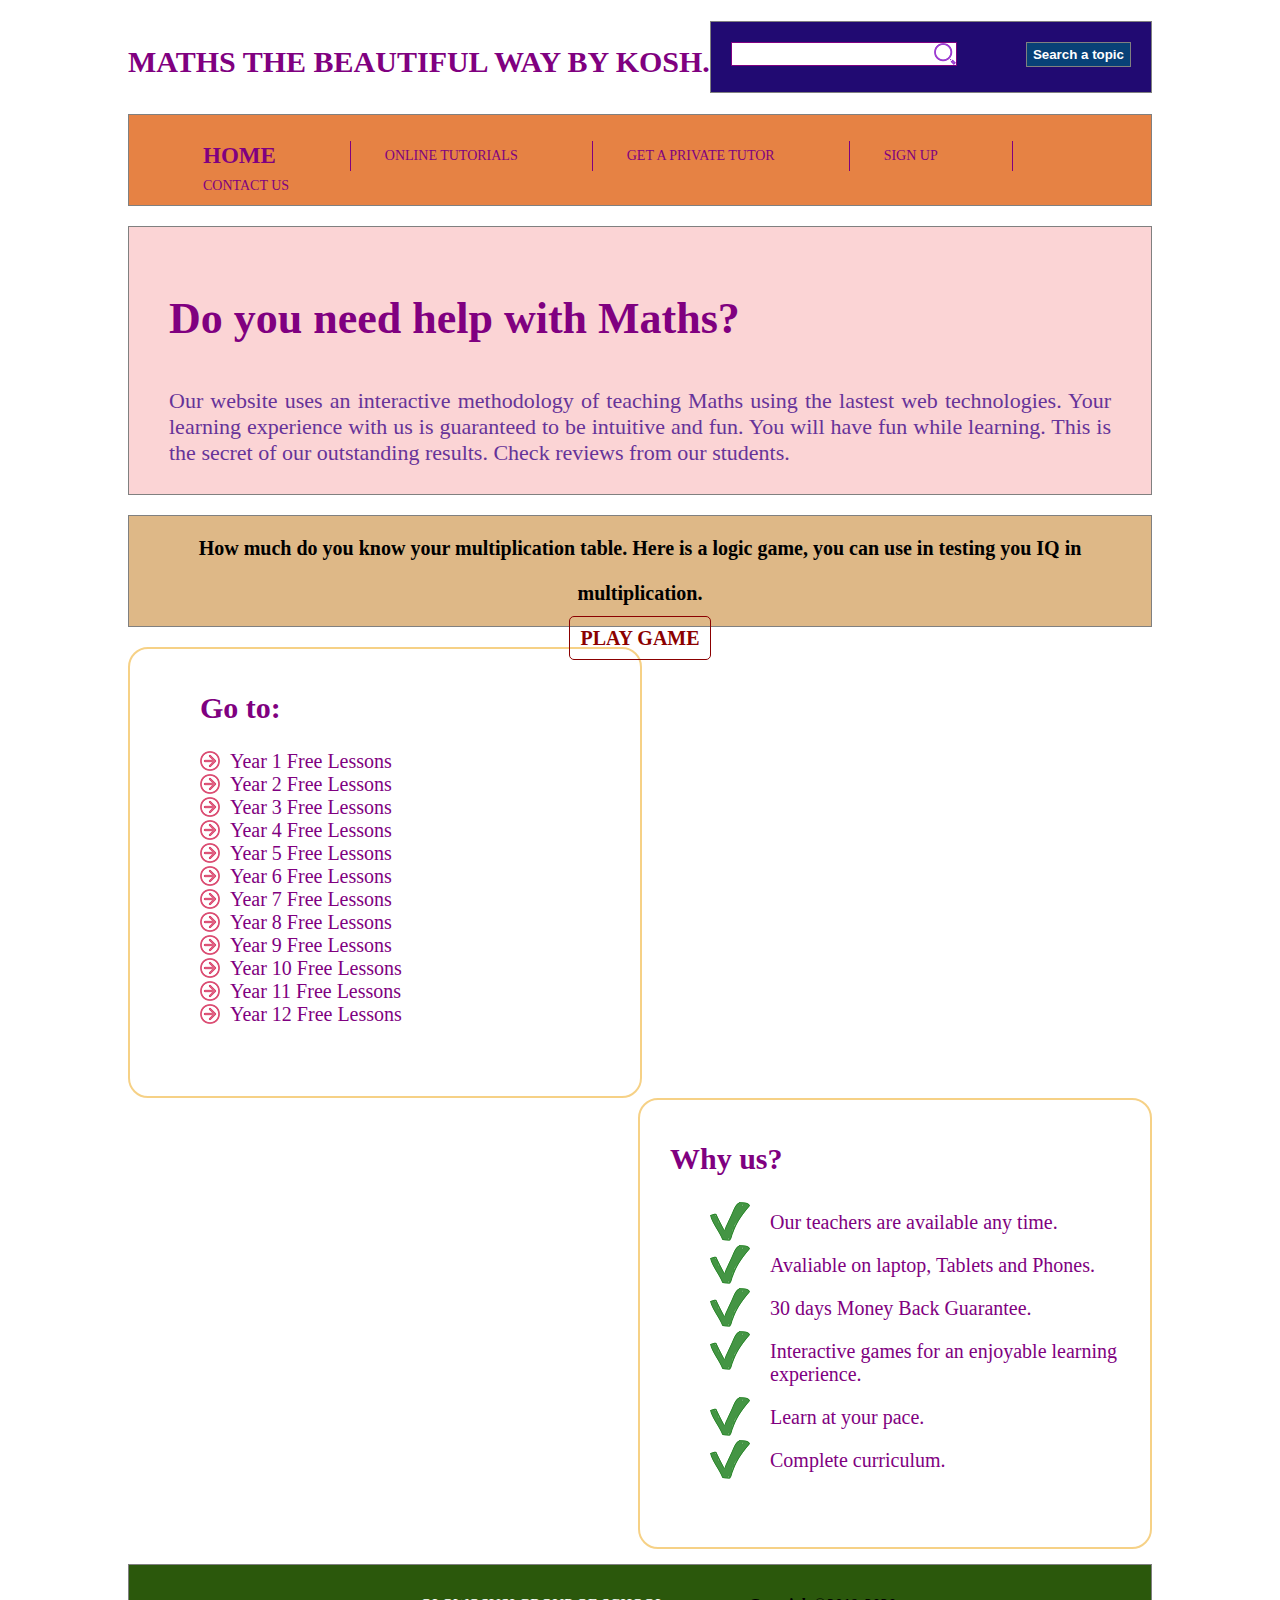
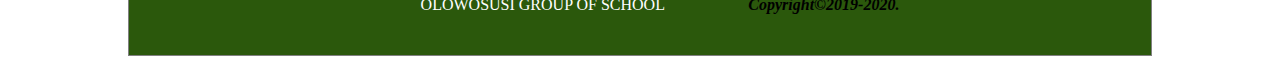
<file: KOSH MATH WEBSITE/index.html>
<!DOCTYPEhtml>
<html>
    <head>
    <meta charset="utf-8">
        <title>kosh math's website</title>
        <meta name="veiwport" content="width=device-width, initial-scale=1.0, user-scalable=yes">
        <link rel="stylesheet" type="text/css" href="style.css">
    </head>
    <body>
        <div id="container">
            
            <div id="header">
                <div id="slogan">
                <p><a href="#">Maths the beautiful way by kosh.</a></p>
                </div>
                <div id="search">
                    <form method="get">
                    <input type="text" name="searchme" id="searchme">
                    <input type="submit" name="submit" id="submit" value="Search a topic">
                    </form>
                    <div class="clear"></div>
                
                </div>
            
            </div>
            <div id="intro">
                <ul>
                    <li><a href="#" class="active">HOME</a></li>
                    <li><a href="#">ONLINE TUTORIALS</a></li>
                    <li><a href="#">GET A PRIVATE TUTOR</a></li>
                    <li><a href="#">SIGN UP</a></li>
                    <li><a href="#">CONTACT US</a></li>
                </ul>
            <div class="clear"></div>
            </div>
        <div id="description">
            <h3>Do you need help with Maths?</h3>
            <p>Our website uses an interactive methodology of teaching Maths using the lastest web technologies. Your learning experience with us is guaranteed to be intuitive and fun. You will have fun while learning. This is the secret of our outstanding results. Check reviews from our students.</p>
            </div>
            <div class="game">
                <p>How much do you know your multiplication table. Here is a logic game, you can use in testing you IQ in multiplication.  </p>
                <a href="maths%20game/" class="btn">play game</a>
            
            </div>
        <div>
            <div id="leftsidebar" class="sidebar">
            <h2>Go to:</h2>
                <ul>
                <li><a href="#">Year 1 Free Lessons</a></li>
                     <li><a href="#">Year 2 Free Lessons</a></li>
                     <li><a href="#">Year 3 Free Lessons</a></li>
                     <li><a href="#">Year 4 Free Lessons</a></li>
                     <li><a href="#">Year 5 Free Lessons</a></li>
                     <li><a href="#">Year 6 Free Lessons</a></li>
                     <li><a href="#">Year 7 Free Lessons</a></li>
                     <li><a href="#">Year 8 Free Lessons</a></li>
                     <li><a href="#">Year 9 Free Lessons</a></li>
                     <li><a href="#">Year 10 Free Lessons</a></li>
                     <li><a href="#">Year 11 Free Lessons</a></li>
                     <li><a href="#">Year 12 Free Lessons</a></li>
                    
                </ul>
            </div>
            <div id="rightsidebar" class="sidebar">
                <h2>Why us?</h2>
            <ul>
                <li><a href="#">Our teachers are available any time.</a></li>
                <li><a href="#">Avaliable on laptop, Tablets and Phones.</a></li>
                <li><a href="#">30 days Money Back Guarantee.</a></li>
                <li><a href="#">Interactive games for an enjoyable learning &nbsp; &nbsp;&nbsp;&nbsp;&nbsp;&nbsp;&nbsp;&nbsp;&nbsp;&nbsp;&nbsp;&nbsp;&nbsp;experience.</a></li>
                <li><a href="#">Learn at your pace.</a></li>
                <li><a href="#">Complete curriculum.</a></li>
                
                </ul>
            </div>
            <div class="clear"></div>
            
            </div>
            <footer>
            <div id="footer">
                <p>OLOWOSUSI GROUP OF SCHOOL
                    <span id="copy">Copyright&copy;2019-2020.</span></p>
                </div>
            
            </footer>
        </div>
        
    
    
    
    </body>



















</html>
</file>
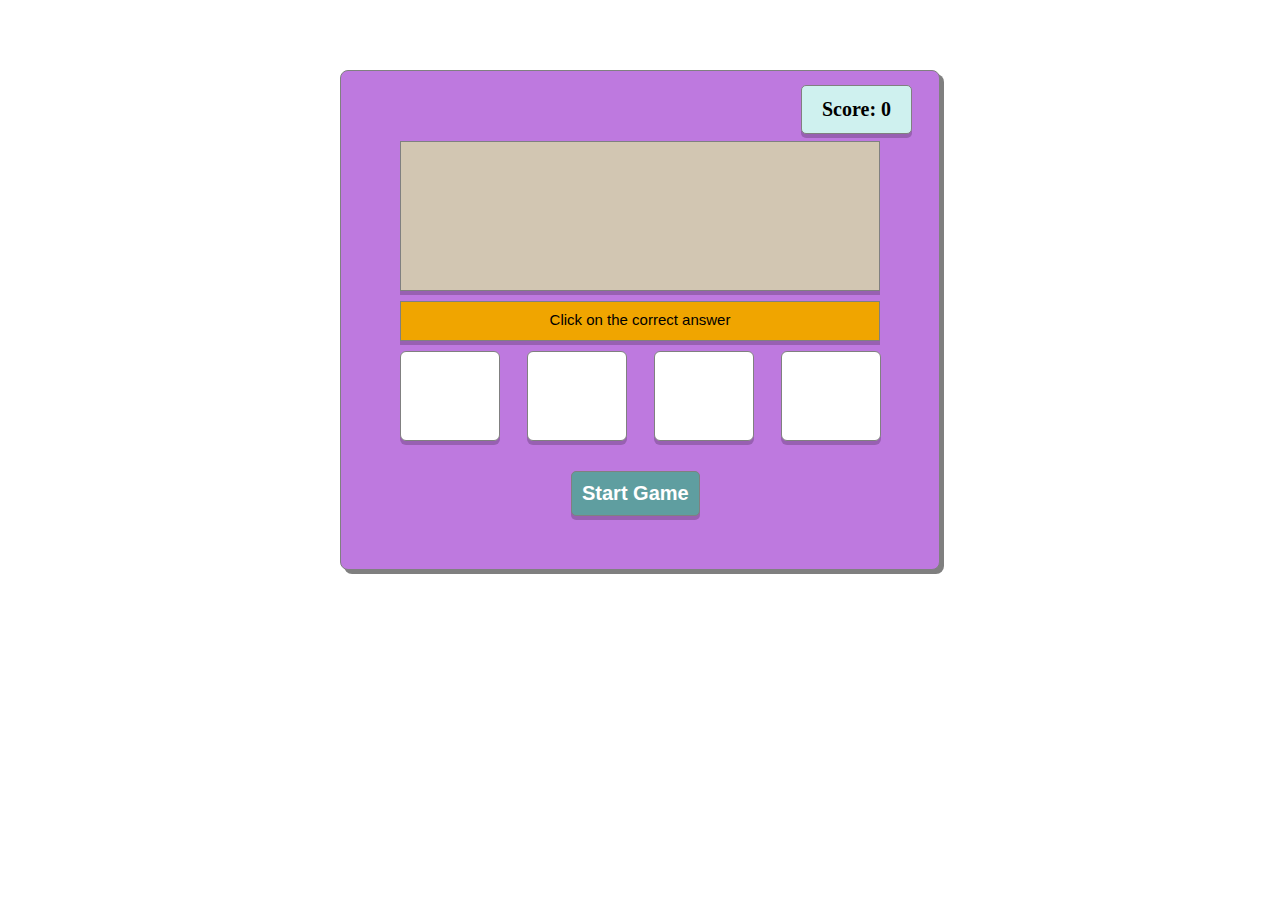
<file: KOSH MATH WEBSITE/maths game/index.html>
<!DOCTYPEhtml>
<html>
<head>
    <title>mathematics game</title>
    <meta charset="utf-8">
    <meta name="viewport" content="width=device-width, initial-scale=1.0, user-scalable=yes">
    <link rel="stylesheet" href="styles.css">

    </head>
<body>
<div id="container">
    
    <div id="score">
    Score: <span id="scorevalue">0</span>
    </div>
    <div id="wrong">
    Wrong
    </div>
    <div id="correct">
    Correct
    </div>
    <div id="questionbox">
   
    </div>
    <div id="click">
    <p>Click on the correct answer</p>
    </div>
    <div id="boxcontainer">
    <div id="box1" class="box">
    
    </div>
    <div id="box2" class="box">
    
    </div>
    <div id="box3" class="box">
    
    </div>
    <div id="box4" class="box">
    
    </div>
        </div>
    <div id="startreset">
    Start Game
    </div>
    <div id="time">
    time-left:<span id="timevalue">60</span>sec
        
    </div>
    <div id="gameover">
    
    </div>
    
    
    
    </div>    
    
    <script src="javascript.js"></script>
    
    
    
    </body>



</html>
</file>
<file: KOSH MATH WEBSITE/style.css>
body{    
font: Arial, Helvetical, sans-serif;
}


#container{
    width: 80vw;
    margin: 0 auto;
}
p{
    margin: 0;
}
#header{
    height: 100px;
    padding: 3px 0;
    
}
#slogan{
    float: left;
    padding: 34px 0;

}
#search{
    float:right;
    background: #210A72;
    border: 1px solid grey;
    margin: 10px 0px 30px 0px;
    width: 400px;
    height: 30px;
    padding: 20px;
}
#slogan a{
    text-decoration: none;
    text-transform: uppercase;
    font-weight: bold;
    color:purple;
    font-size: 30px;
    font-style: normal;
    font-family: footlight MT light;
}
#searchme{
    width: 220px;
    height: 20px; 
    color: purple;
    background: white url(images/search.png) right center no-repeat;
    border: 1px solid purple;
}
#submit{
    height: 25px;
    background: #084177;
    color: white;
    font-weight: bold;
    float: right;
    border: 1px solid grey;
}
.clear{
    clear: both;
}
ul{
    list-style: none;
}
#intro ul li{
    float: left;
    padding: 0 34px;
    border-right: 1px solid purple;
    height: 30px;
}
#intro{
    height: 80px;
    border: 1px solid grey;
    padding-top: 10px;
    background-color: #E68244;
    
    
}
#intro ul li a{
    text-decoration: none;
    color: purple;
    line-height: 30px;
    font-size: 14px;
    -webkit-transition: font-size 1s ease;
    -o-transition: font-size 1s ease;
    -moz-transition: font-size 1s ease;
    -ms-transition: font-size 1s ease;
    transition: font-size 1s ease;
    margin-right: 40px;
}
#intro ul li a:hover, #intro ul li a.active{
    font-size: 23px;
    font-weight: bold;
}
#intro ul li:last-child{
    border-right: none;
}

#description{
    height: 210px;
    border: 1px solid grey;
    margin: 20px 0;
    padding: 22px 40px 35px 40px;
    background-color: #FBD4D5;
    
}
#description h3{
    font-size: 44px;
    color: purple;
    font-weight: 100px;
}
#description p{
    font-size: 22px;
    color: rebeccapurple;
    text-align: justify
}

.game{
    height: 90px;
    border: 1px solid gray;
    margin-bottom: 20px;
    background-color: burlywood;
    font-weight: bold;
    padding: 10px 20px;
    text-align: center;
    line-height: 45px;
    font-size: 20px;
}

.btn{
    text-decoration: none;
    color: darkred;
    text-transform: uppercase;
    border: 1px solid darkred;
    padding: 10px;
    border-radius: 5px;
    position: relative;
    z-index: 1;
}

.btn::after{
    content: "";
    position: absolute;
    top: 0;
    left: 0;
    width: 100%;
    height: 100%;
    background: rgba(0,0,0,0.6);
    transform: scaleX(0);
    transform-origin: left;
    transition: transform 500ms;
    z-index: -1
}
.btn:hover::after{
    transform: scaleX(1);
    transform-origin: right;
    
}
#rightsidebar{
    float: right;
    
}
#leftsidebar{
    float: left;
    
}
.sidebar{
    height: 430px;
    width: 480px;
    border: 2px solid #F6D186;
    border-radius: 20px;
    padding-left: 30px;
    padding-top: 17px;
    background-color: white;
}
.sidebar h2{
    color: purple;
    font-weight: bold;
    font-size: 30px;
}
.sidebar ul li a{
    color: purple;
    text-decoration: none;
    font-size: 20px;
    font-weight: 100;
}
.sidebar ul li a:hover,.sidebar ul li a.active{
    font-size: 30px;
    font-weight: bold;
    -webkit-transition: font-size 1s ease;
    -o-transition: font-size 1s ease;
    -moz-transition: font-size 1s ease;
    -ms-transition: font-size 1s ease;
    transition: font-size 1s ease;
}

#leftsidebar h2{
    padding-left: 40px;
}
#leftsidebar ul li a{
  background: url(images/arrow.png) left center no-repeat;
    padding-left: 30px; 
}
#rightsidebar ul li a{
    background: url(images/tick.png) left center no-repeat;
    padding: 40px 20px 40px 60px;
}
#rightsidebar ul li{
    padding: 10px 0;
}
#footer{
height: 70px;
    border: 1px solid grey;
    background-color: #2B580C;
    color: white;
    padding: 20px 0px 0px 40px;
    margin-top: 15px;
    line-height: 40px;
    text-align: center;
}
#copy{
    color: black;
    font-weight: bold;
    font-style: italic;
    padding-left: 40px;
    margin-left: 40px;
}
</file>
<file: KOSH MATH WEBSITE/maths game/styles.css>
*,*::before,*::after{
    box-sizing: border-box;
    margin: 0;
}

p, body{
    margin: 0;
}

body{
    background-color:#FFFFFF;
    height: 100%;
}
#container{
    height: 500px;
    width: 600px;
    border: 1px solid gray;
    background-color: #BE79DF;
    margin: 70px auto;
    position: relative;
    border-radius: 8px;
    box-shadow: 4px 4px 0 rgba(0,0,0,0.5);
}

#score{
    border: 1px solid gray;
    padding: 12px 20px;
    position: absolute;
    top: 4px;
    left: 460px;
    margin: 10px 0;
    border-radius: 5px;
    box-shadow: 0px 4px 0 rgba(0,0,0,0.2);
    color: black;
    background-color: #CFF1EF;
    text-align: center;
    font-size: 20px;
    font-weight: 900;
}
#wrong{
    border: 1px solid #FBCFFC;
    padding: 8px 15px;
     position: absolute;
    top: 4px;
    left: 250px;
    margin: 10px;
    border-radius: 5px;
    box-shadow: 0px 4px 0 rgba(0,0,0,0.2);
    color: black;
    background-color:red;
    display: none;
    
}
#correct{
    border: 1px solid #FBCFFC;
     position: absolute;
     padding: 8px 15px;
    top: 4px;
    left: 230px;
    margin: 10px;
    border-radius: 5px;
    box-shadow: 0px 4px 0 rgba(0,0,0,0.2);
    color: black;
    background-color:lawngreen;
    display: none;
    
    
    
}
#questionbox{
    margin: 70px auto 0 auto;
    height: 150px;
    width: 480px;
    border: 1px solid gray;
    box-shadow: 0px 4px 0 rgba(0,0,0,0.2);
    color: black;
    background-color: #D2C6B2;
    font-size: 100px;
    text-align: center;
    font-family: cursive, sans-serif;
    
}
#click{

    height: 40px;
    width: 480px;
    border: 1px solid gray;
    box-shadow: 0px 4px 0 rgba(0,0,0,0.2);
    color: black;
    background-color: #F0A500;
    font-size: 15px;
    text-align: center;
    font-family: cursive, sans-serif;
    margin: 10px auto 0 auto;
    line-height: 35px;
    
}
.box{
    border: 1px solid gray;
    height: 90px;
    width: 100px;
    box-shadow: 0px 4px 0 rgba(0,0,0,0.2);
    font-size: 35px;
    text-align: center;
    font-family: cursive, sans-serif;
    line-height: 80px;
    background-color: #ffffff;
    position: relative;
    border-radius: 6px;
    transition: all 0.5s ease-in;
      
}
#boxcontainer{
    display: flex;
    flex-direction: row;
    justify-content: space-around;
    margin-top: 10px;
    margin-left: 45px;
    margin-right: 45px;
    
    
}
.box:hover{
    background-color: #cff1ef;
    cursor: pointer;
}
.box:active{
    top: 4px;
    box-shadow: none;
}

#startreset{
    border: 1px solid gray;
    background-color: cadetblue;
    position: absolute;
    top: 400px;
    left: 230px;
    padding: 10px;
    border-radius: 5px;
    font-family: cursive, sans-serif;
    font-weight: bold;
    font-size: 20px;
 color: white;
    box-shadow: 0px 4px 0 rgba(0,0,0,0.2);
    
}

#time{
    position: absolute;
    top: 405px;
    left: 425px;
    padding: 10px;
    border-radius: 5px;
    font-family: cursive, sans-serif;
    font-weight: bold;
    font-size: 18px;
    font-style: italic;
 color: #202040;
    display: none;
    
}
#startreset:hover, #startreset:active{
    background-color: #cff1ef;
    color: black;
    cursor: pointer;
}
#gameover{
border: 1px solid gray;
    height: 180px;
    width: 430px;
    position: absolute;
    top: 120px;
    left: 88px;
    background-color: #f0a;
    color: antiquewhite;
    font-size: 40px;
    text-align: center;
    text-transform: uppercase;
    line-height: 90px;
    z-index: 2;
    display: none;
    
    
}

@media all and (max-width:480px){
    
   
    #container{
         height: 500px;
    width: 300px;
        margin: 70px auto;
   
    }
    body{
        background-color:lightgray;
    }
    #score{
        top: 4px;
        left: 8px;
        padding: 10px 12px;
    }
    #questionbox{
    height: 150px;
    width: 250px;
    font-size: 50px;
    margin: 70px 35px 0 25px; 
    
    }
    #startreset{
        left: 100px;
        padding: 5px;
        font-size: 15px;
        font-weight: 100;
    }
    #click{
        padding-right: 0px;
        width: 100%
    }
    #time{
        top: 4px;
        left: 415px;
    }
    #correct{
        left: 170px;
    }
    #wrong{
         left: 170px;
    }
    #gameover{
        top: 80px;
        left: 28px;
        width: 250px;
        font-size: 20px;
    }
}
</file>
